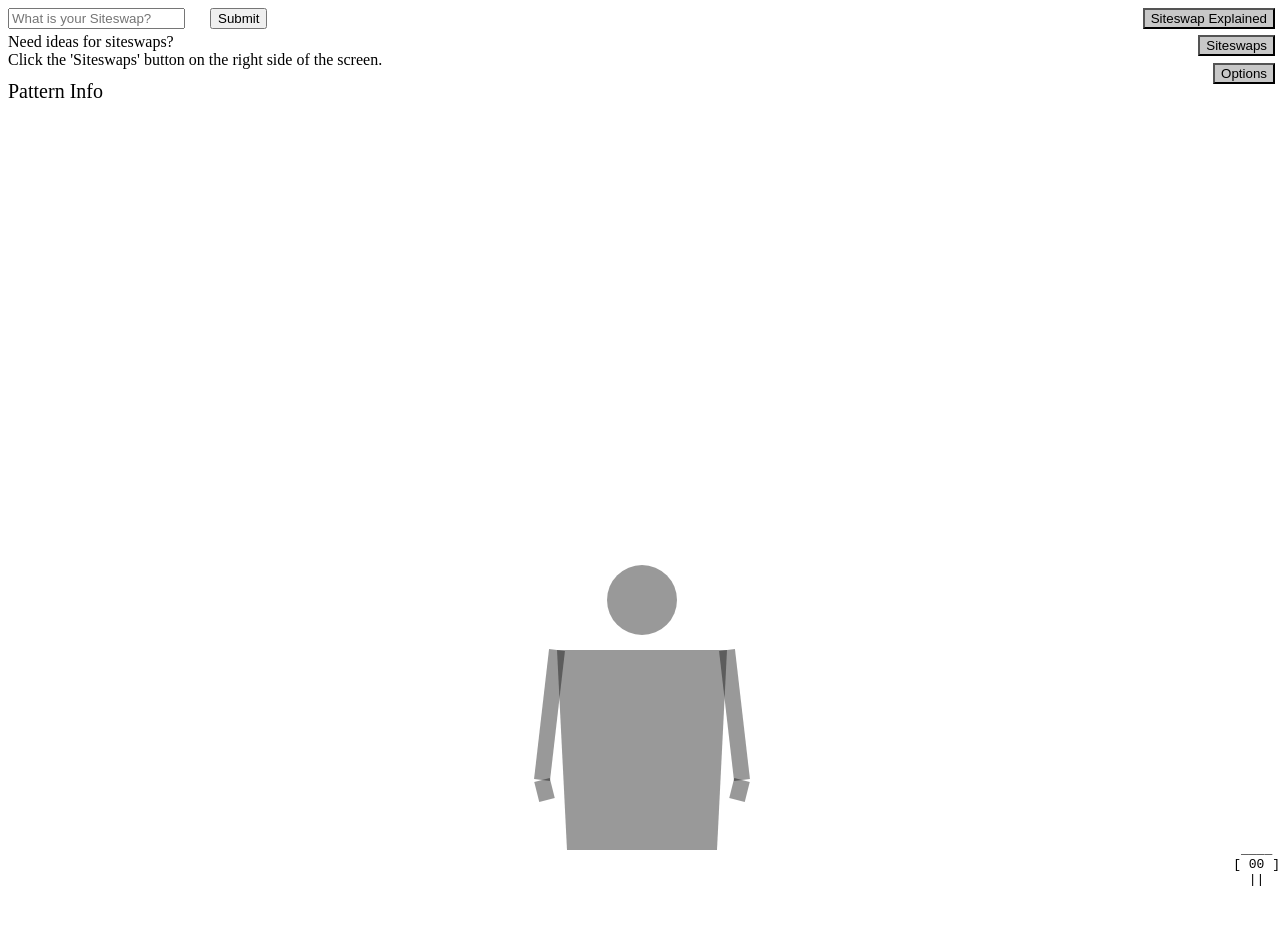
<file: index.html>
<!DOCTYPE html>
<html>
  <head>
    <meta name="viewport" content="width=device-width, initial-scale=1.0" />
    <link rel="stylesheet" href="style.css">
  </head>
  <div id="logo" title="Created By Crane">
    <pre>
 ____
[ 00 ]
  ||</pre>
  </div>
  <!-- container to store all the rain drops -->
  <div id="rainContainer"></div>
  <!-- create person -->
  <svg id="svgContainer" width="400" height="400">
    <circle cx="200" cy="50" r="35" fill="rgba(0, 0, 0, 0.4)"></circle>
    <polygon points="125,300 275,300 285,100 115,100" fill="rgba(0, 0, 0, 0.4)"></polygon>
    <line x1="115" y1="100" x2="100" y2="230" stroke="rgba(0, 0, 0, 0.4)" stroke-width="16" id="upperArm1"></line>
    <line x1="285" y1="100" x2="300" y2="230" stroke="rgba(0, 0, 0, 0.4)" stroke-width="16" id="upperArm2"></line>
    <!-- lower arms -->
    <line x1="100" y1="230" x2="105" y2="250" stroke="rgba(0, 0, 0, 0.4)" stroke-width="16" id="arm1"></line>
    <line x1="300" y1="230" x2="295" y2="250" stroke="rgba(0, 0, 0, 0.4)" stroke-width="16" id="arm2"></line>
  </svg>
  <!-- holds the screen where pattern happens -->
  <div id="container"></div>
  <input id="pattern" type="question" placeholder="What is your Siteswap?" style="position: fixed;">
  <input onClick="run()" type="submit" style="position: fixed; left: 210px;">
  <div id="ex"></div>
  <div id="temporaryText" style="position: fixed; top: 33px;">Need ideas for siteswaps?<br>Click the 'Siteswaps' button on the right side of the screen.</div>
  <div id="errorMessage"></div>
  <!-- stats for the user -->
  <div id="titleStat">Pattern Info</div>
  <div id="patternStat"></div>
  <div id="ballNumberStat"></div>
  <div id="typeStat"></div>
  <!-- the pages that show up when a button is pressed on the right side of the screen -->
  <div id="cover"></div>
  <div id="explanationText">
    <h1>Siteswap Notation Explained</h1>
    <h2>What Is Siteswap Notation</h2>
    <p>Siteswap notation is a way of representing juggling patterns using numbers and symbols.</p>
    <h2>How Siteswap Notation Works</h2>
    <p>Every single siteswap can be imagined as an infinite repeating string of numbers. But, because the string of numbers 
       repeats, it can be compressed to a way shorter string of number. For example 531 is actually 531531531 ect. But 
       because it repeats we just say 531. When this program animates a pattern it runs through the pattern like this, 
       pretending it is an infinite string of numbers.
    </p>
    <p>
       The numbers in a siteswap represent different throws. Odd throws cross to the other side while even throws stay in the 
       same hand. The numbers also represent how many beats that throw is in the air for, each beat one ball is thrown. For 
       example, in the siteswap 5 each ball is thrown so that it stays in the air for 5 beats. Because each ball is staying 
       in the air for 5 beats and one ball is thrown each beat this is a 5 ball pattern. For other types of patterns, there are
       four, this works a little bit differently but this is the idea.</p>
  </div>
  <div id="ideasText">
    <h1>List of Juggling Patterns</h1>
    <p><i>This is by no means a complete list of juggling patterns</i></p>
    <h2>Three ball patterns</h2>
        <p>3</p><p>531</p><p>51</p><p>441</p><p>63141</p>
      <h4>Syncronous patterns</h4>
        <p>(4,2x)(2x,4)</p>
      <!--<h4>Multiplex patterns</h4>-->
    
    <h2>Four ball patterns</h2>
        <p>4</p><p>71</p><p>9151</p><p>62246</p><p>5551</p><p>55514</p><p>53</p><p>534</p><p>615</p><p>741</p><p>714</p><p>64514</p><p>64145</p><p>831</p><p>633</p><p>7531</p><p>7441</p><p>74414</p>
      <h4>Syncronous patterns</h4>
        <p>(6x,4)(4,2x)(4,6x)(2x,4)</p><p>(6,4x)(2x,4)(4x,6)(4,2x)</p><p>(6x,4x)(2x,4x)(4x,6x)(4x,2x)</p>
      <h4>Multiplex patterns</h4>
        <p>[43]14</p><p>[43]1</p>
    
    <h2>Five ball patterns</h2>
        <p>5</p><p>91</p><p>645</p><p>744</p><p>753</p><p>66661</p><p>771</p><p>73</p><p>663</p><p>61774</p><p>7742</p><p>61756</p><p>7562</p><p>61855</p><p>8552</p><p>61864</p><p>8642</p><p>915</p><p>67363</p><p>861</p>
      <h4>Syncronous patterns</h4>
        <p>(6x,4)(4x,6)</p><p>(6x,4x)</p><p>(4x,6)(6,4x)</p><p>(8x,4)(4,4)</p>
      <h4>Multiplex patterns</h4>
        <p>[32]</p><p>[41]</p>
    
    <h2>Six ball patterns</h2>
        <p>6</p><p>774</p><p>756</p><p>855</p><p>864</p><p>75</p>
      <h4>Syncronous patterns</h4>
        <p>(8,4)(4,8)</p>
      <!--<h4>Multiplex patterns</h4>-->
    
    <h2>Seven ball patterns</h2>
        <p>7</p>
      <!--<h4>Syncronous patterns</h4>-->
      <h4>Multiplex patterns</h4>
        <p>[432]</p>
    
    <h2>Eight ball patterns</h2>
        <p>8</p>
      <!--<h4>Syncronous patterns</h4>
      <h4>Multiplex patterns</h4>-->
    
    <h2>Nine ball patterns</h2>
        <p>9</p>
      <!--<h4>Syncronous patterns</h4>
      <h4>Multiplex patterns</h4>-->
  </div>
  <div id="settingsPage">
    <h1>Options</h1>
    <!-- speed of pattern -->
    <div><br>Speed of Pattern: <span id="speedValue">100</span>%</div>
    <input type="range" id="speed" min="25" max="150" value="100">
    <!-- show person or not -->
    <p><br></p>
    <button id="personVisibility" onClick="personVisibility()">Hide Person</button>
    <!-- change the color of balls, multi or black -->
    <div><br>Change Ball Color</div>
    <div>Red: <span id="redValue">0</span></div>
    <input type="range" id="red" min="0" max="255" value="0">
    <div>Green: <span id="greenValue">0</span></div>
    <input type="range" id="green" min="0" max="255" value="0">
    <div>Blue: <span id="blueValue">0</span></div>
    <input type="range" id="blue" min="0" max="255" value="0">
    <!-- Make it rain -->
    <div><br></div>
    <button id="rainButton" onClick="rain()">Rain On</button>
  </div>
  <button id="explanation" onClick="explanation()">Siteswap Explained</button>
  <button id="ideas" onClick="ideas()">Siteswaps</button>
  <button id="settings" onClick="settings()">Options</button>
  <script>
    // define variables
    // whether the pattern is valid or not
    var valid = true;
    // what the pattern is
    var pattern = "";
    // what type of patter is it options norm = vanilla, sync = syncronous, mult = multiplex, both = syncronous multiplex
    var type = "";
    // dimension of screen where siteswap is displayed
    var screenWidth = 85;
    var screenHeight = 160;
    // time between frames when animating pattern
    var time = 100;
    // amount balls change in x durection when animating
    var change = [];
    change[1] = -12;
    change[3] = -3.5;
    change[5] = -2;
    change[7] = -1.5;
    change[9] = -1.1;

    change[2] = 2;
    change[4] = 1;
    change[6] = 0.75;
    change[8] = 0.5;

    var changeX = [];
    changeX[2] = -5.5;
    changeX[4] = -2.5;
    changeX[6] = -1.75;
    changeX[8] = -1.25;
    // intervals so they can be reset
    var patternInterval;
    var personInterval;
    // color of the balls
    var ballColor = `rgb(${0}, ${0}, ${0})`;
    var red = 0;
    var green = 0;
    var blue = 0;
    // number of balls
    var ballNumber = 0;
  </script>
  <script src="js/initialize.js"></script>
  <script src="js/functionsForButtons.js"></script>
  <script src="js/type.js"></script>
  <script src="js/validNorm.js"></script>
  <script src="js/animateNorm.js"></script>
  <script src="js/validSync.js"></script>
  <script src="js/animateSync.js"></script>
  <script src="js/validMult.js"></script>
  <script src="js/animateMult.js"></script>
  <script src="js/validBoth.js"></script>
  <script src="js/animateBoth.js"></script>
  <script src="js/person.js"></script>
  <script>
    // run after pattern is submitted
    function run() {
      // if a pattern has already been tried reset
      reset();
      // get pattern
      pattern = document.getElementById("pattern").value;
      // check what type of pattern it is
      patternType(pattern);
      // find out how many balls in pattern
      numberOfBalls(pattern);
      // check if pattern is valid
      if (valid == true) {
        if (type == "norm") {
          validNorm(pattern);
        } else if (type == "sync") {
          validSync(pattern);
        } else if (type == "mult") {
          validMult(pattern);
        } else if (type == "both") {
          validBoth(pattern);
        }
      }

      pattern = document.getElementById("pattern").value;
      pattern = pattern.replaceAll(" ", "");

      // if pattern is valid animate it
      if (valid == true) {
        person();
        if (type == "norm") {
          animateNorm(pattern);
        } else if (type == "sync") {
          animateSync(pattern);
        } else if (type == "mult") {
          animateMult(pattern);
        } else if (type == "both") {
          animateBoth(pattern);
        }
      }

      // tell the user stats about pattern
      if (valid == true) {
        document.getElementById("patternStat").innerHTML = "Pattern: " + document.getElementById("pattern").value;
        document.getElementById("ballNumberStat").innerHTML = ballNumber + " Ball Pattern";
        if (type == "norm") {
          document.getElementById("typeStat").innerHTML = "Normal Pattern";
        } else if (type == "mult") {
          document.getElementById("typeStat").innerHTML = "Multiplex Pattern";
        } else if (type == "sync") {
          document.getElementById("typeStat").innerHTML = "Synchronous Pattern";
        } else if (type == "both") {
          document.getElementById("typeStat").innerHTML = "Synchronous Multiplex Pattern";
        }
      } else {
        document.getElementById("patternStat").innerHTML = "";
        document.getElementById("ballNumberStat").innerHTML = "";
        document.getElementById("typeStat").innerHTML = "";
      }
    }
  </script>
</html>
</file>
<file: style.css>
#container {
  position: absolute;
  left: calc(50% - 214px);
  top: 0px;
  display: flex;
  flex-wrap: wrap;
  width: 428px;
  height: 800px;
}
.pixle {
  width: 5px;
  height: 5px;
  background-color: rgba(255, 255, 255, 0);
}
/*cover every thing else when the explanation button or ideas button is clicked*/
#cover {
  position: fixed;
  left: 0px;
  top: 0px;
  width: 100%;
  height: 100%;
  background-color: rgb(75, 75, 75);
}
#explanation {
  position: fixed;
  right: 5px;
}
#explanationText {
  color: rgb(200, 200, 200);
  position: absolute;
  left: 20%;
  margin-right: 20%;
  background-color: rgb(50, 50, 50);
  border-width: 5px;
  border-style: solid;
  border-color: rgb(0, 0, 0);
  padding-left: 20px;
  padding-right: 20px;
  padding-bottom: 20px;
}
#ideas {
  position: fixed;
  right: 5px;
  top: 35px;
}
#ideasText {
  color: rgb(200, 200, 200);
  position: absolute;
  left: 30%;
  margin-right: 20%;
  background-color: rgb(50, 50, 50);
  border-width: 5px;
  border-style: solid;
  border-color: rgb(0, 0, 0);
  padding-left: 20px;
  padding-right: 20px;
  padding-bottom: 20px;
}
#settings {
  position: fixed;
  right: 5px;
  top: 63px;
}
#settingsPage {
  color: rgb(200, 200, 200);
  position: absolute;
  left: 40%;
  margin-right: 20%;
  background-color: rgb(50, 50, 50);
  border-width: 5px;
  border-style: solid;
  border-color: rgb(0, 0, 0);
  padding-left: 20px;
  padding-right: 20px;
  padding-bottom: 20px;
}
p {
  margin-bottom: 0px;
  margin-top: 0px;
  text-indent: 30px;
}
h1, h2, h3, h4, h5, h6 {
  margin-bottom: 0px;
}
button {
  background-color: rgb(200, 200, 200);
}
#logo {
  position: fixed;
  right: 0px;
  bottom: 0px;
}
#svgContainer {
  position: absolute;
  left: calc(50% - 198px);
  top: 550px;
}
#errorMessage {
  position: fixed;
  top: 25%;
  left: calc(50% - 150px);
  font-size: 40px;
  width: 300px;
  height: 100px;
}
.rain {
  position: fixed;
  top: 0px;
  width: 10px;
}
#titleStat {
  position: fixed;
  top: 80px;
  font-size: 20px;
}
#patternStat {
  position: fixed;
  top: 100px;
  font-size: 15px;
}
#ballNumberStat {
  position: fixed;
  top: 115px;
  font-size: 15px;
}
#typeStat {
  position: fixed;
  top: 130px;
  font-size: 15px;
}
</file>
